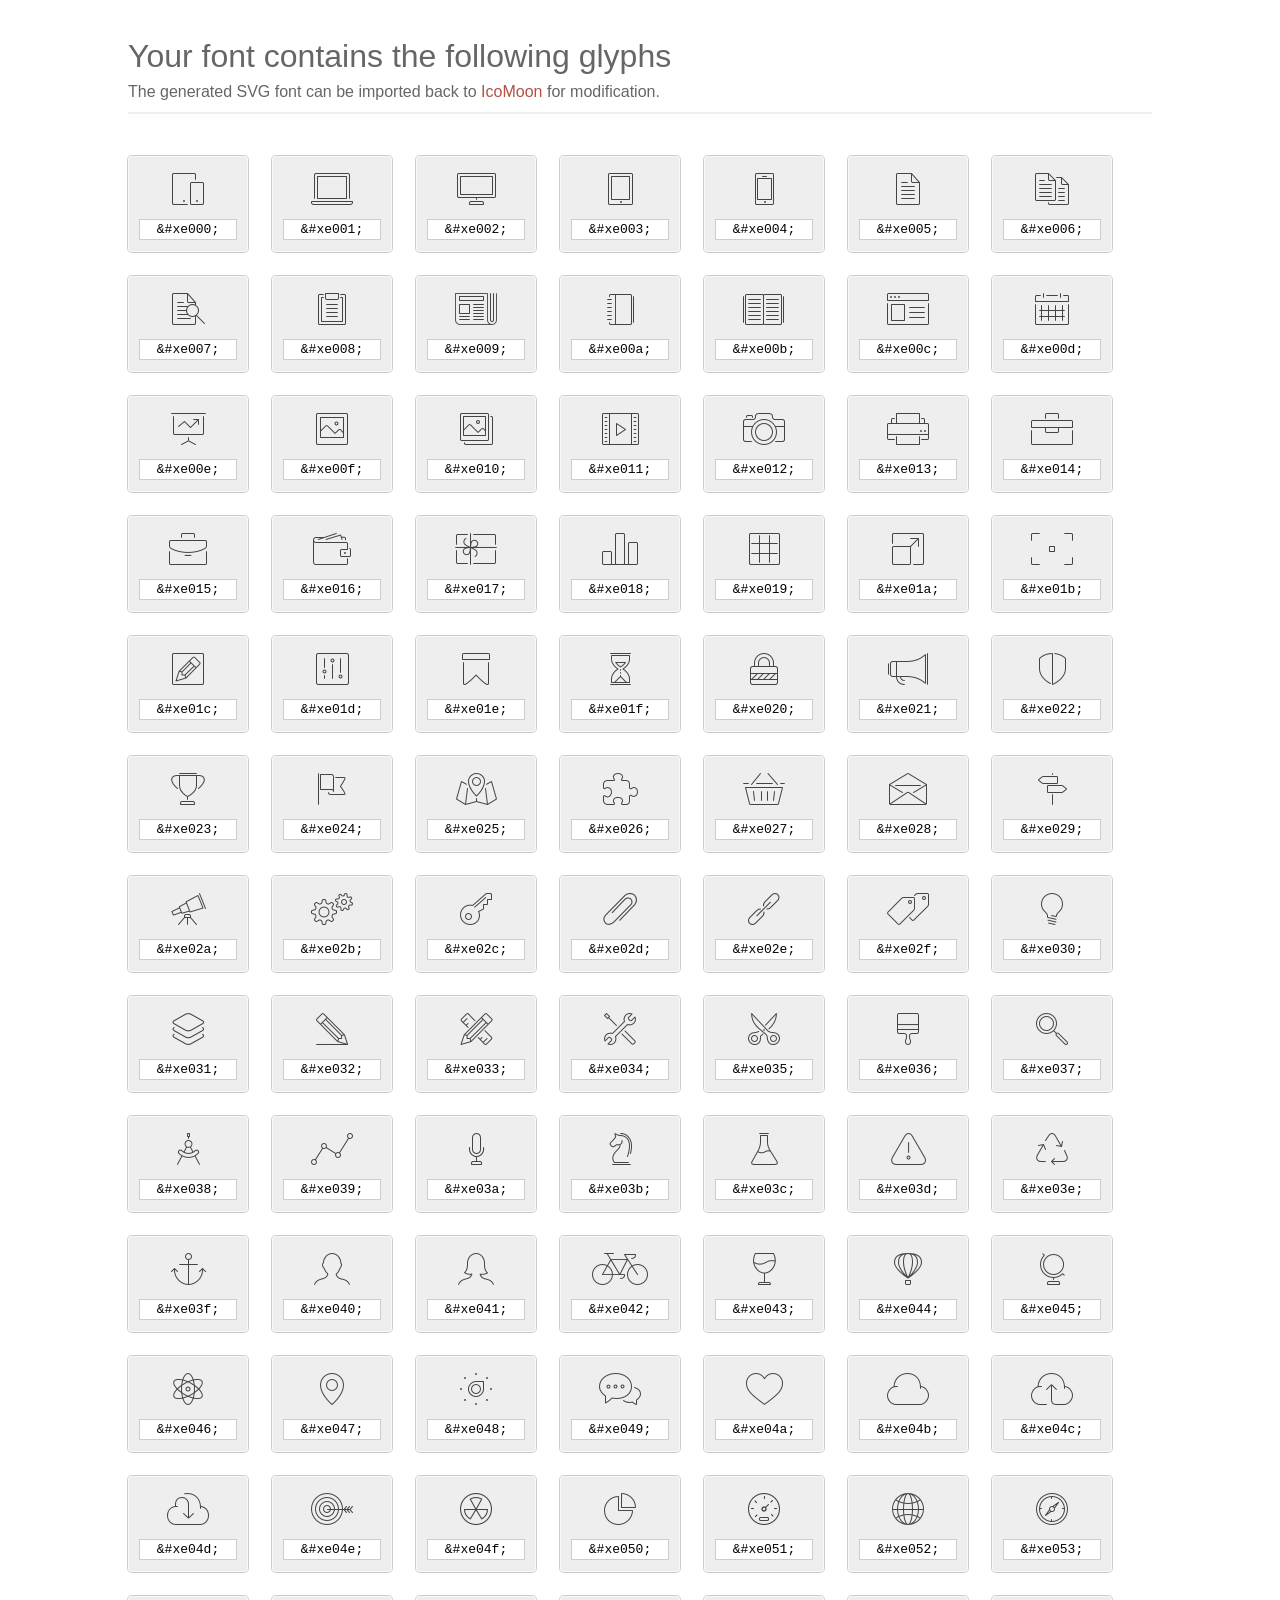
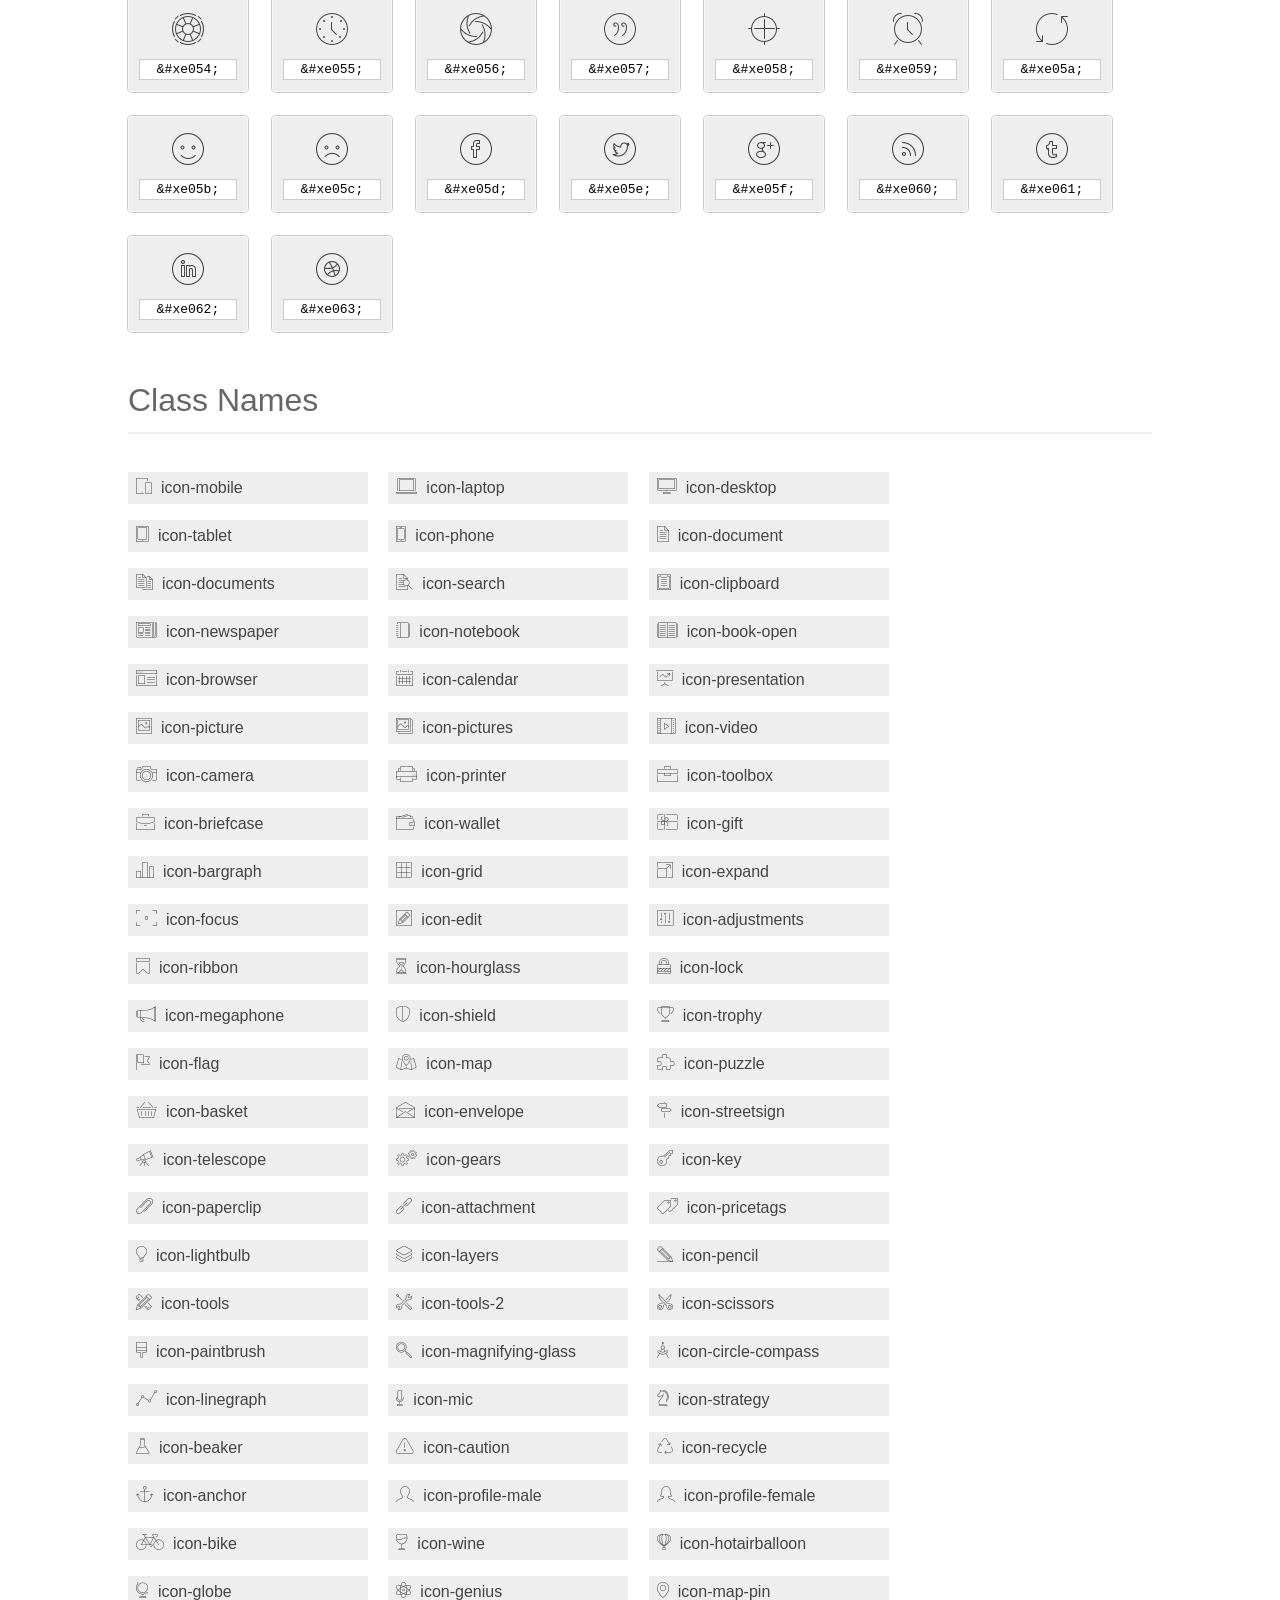
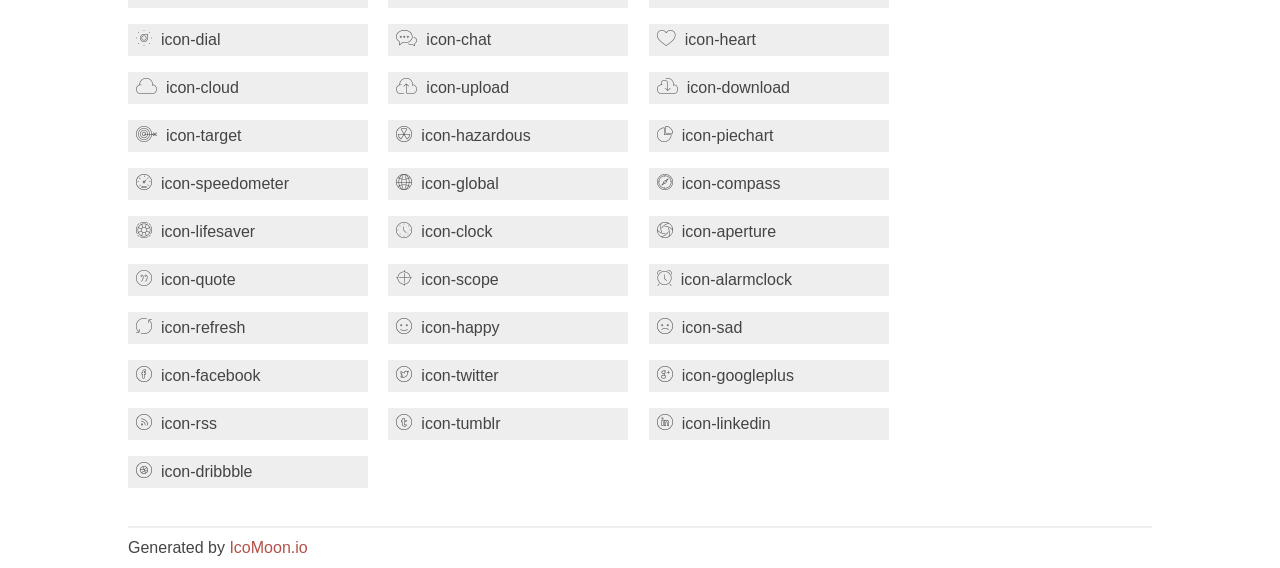
<file: app/static/assets/fonts/et-line-font/index.html>
<!doctype html>
<html>
<head>
<title>Your Font/Glyphs</title>
<link rel="stylesheet" href="style.css" />
<!--[if lte IE 7]><script src="lte-ie7.js"></script><![endif]-->
<style>
	section, header, footer {display: block;}
	body {
		font-family: sans-serif;
		color: #444;
		line-height: 1.5;
		font-size: 1em;
	}
	* {
		-moz-box-sizing: border-box;
		-webkit-box-sizing: border-box;
		box-sizing: border-box;
		margin: 0;
		padding: 0;
	}
	.glyph {
		font-size: 16px;
		float: left;
		text-align: center;
		background: #eee;
		padding: .75em;
		margin: .75em 1.5em .75em 0;
		width: 7.5em;
		border-radius: .25em;
		box-shadow: inset 0 0 0 1px #f8f8f8, 0 0 0 1px #CCC;
	}
	.glyph input {
		font-family: consolas, monospace;
		font-size: 13px;
		width: 100%;
		text-align: center;
		border: 0;
		box-shadow: 0 0 0 1px #ccc;
		padding: .125em;
	}
	.w-main {
		width: 80%;
	}
	.centered {
		margin-left: auto;
		margin-right: auto;
	}
	.fs1 {
		font-size: 2em;
	}
	header {
		margin: 2em 0;
		padding-bottom: .5em;
		color: #666;
		box-shadow: 0 2px #eee;
	}
	header h1 {
		font-size: 2em;
		font-weight: normal;
	}
	.clearfix:before, .clearfix:after { content: ""; display: table; }
	.clearfix:after, .clear { clear: both; }
	footer {
		margin-top: 2em;
		padding: .5em 0;
		box-shadow: 0 -2px #eee;
	}
	a, a:visited {
		color: #B35047;
		text-decoration: none;
	}
	a:hover, a:focus {color: #000;}
	.box1 {
		font-size: 16px;
		display: inline-block;
		width: 15em;
		padding: .25em .5em;
		background: #eee;
		margin: .5em 1em .5em 0;
	}
</style>
</head>
<body>
	<div class="w-main centered">
	<section class="mtm clearfix" id="glyphs">
	<header>
		<h1>Your font contains the following glyphs</h1>
		<p>The generated SVG font can be imported back to <a href="http://icomoon.io/app">IcoMoon</a> for modification.</p>
	</header>
	<div class="glyph">
		<div class="fs1" aria-hidden="true" data-icon="&#xe000;"></div>
		<input type="text" readonly="readonly" value="&amp;#xe000;" />
	</div>
	<div class="glyph">
		<div class="fs1" aria-hidden="true" data-icon="&#xe001;"></div>
		<input type="text" readonly="readonly" value="&amp;#xe001;" />
	</div>
	<div class="glyph">
		<div class="fs1" aria-hidden="true" data-icon="&#xe002;"></div>
		<input type="text" readonly="readonly" value="&amp;#xe002;" />
	</div>
	<div class="glyph">
		<div class="fs1" aria-hidden="true" data-icon="&#xe003;"></div>
		<input type="text" readonly="readonly" value="&amp;#xe003;" />
	</div>
	<div class="glyph">
		<div class="fs1" aria-hidden="true" data-icon="&#xe004;"></div>
		<input type="text" readonly="readonly" value="&amp;#xe004;" />
	</div>
	<div class="glyph">
		<div class="fs1" aria-hidden="true" data-icon="&#xe005;"></div>
		<input type="text" readonly="readonly" value="&amp;#xe005;" />
	</div>
	<div class="glyph">
		<div class="fs1" aria-hidden="true" data-icon="&#xe006;"></div>
		<input type="text" readonly="readonly" value="&amp;#xe006;" />
	</div>
	<div class="glyph">
		<div class="fs1" aria-hidden="true" data-icon="&#xe007;"></div>
		<input type="text" readonly="readonly" value="&amp;#xe007;" />
	</div>
	<div class="glyph">
		<div class="fs1" aria-hidden="true" data-icon="&#xe008;"></div>
		<input type="text" readonly="readonly" value="&amp;#xe008;" />
	</div>
	<div class="glyph">
		<div class="fs1" aria-hidden="true" data-icon="&#xe009;"></div>
		<input type="text" readonly="readonly" value="&amp;#xe009;" />
	</div>
	<div class="glyph">
		<div class="fs1" aria-hidden="true" data-icon="&#xe00a;"></div>
		<input type="text" readonly="readonly" value="&amp;#xe00a;" />
	</div>
	<div class="glyph">
		<div class="fs1" aria-hidden="true" data-icon="&#xe00b;"></div>
		<input type="text" readonly="readonly" value="&amp;#xe00b;" />
	</div>
	<div class="glyph">
		<div class="fs1" aria-hidden="true" data-icon="&#xe00c;"></div>
		<input type="text" readonly="readonly" value="&amp;#xe00c;" />
	</div>
	<div class="glyph">
		<div class="fs1" aria-hidden="true" data-icon="&#xe00d;"></div>
		<input type="text" readonly="readonly" value="&amp;#xe00d;" />
	</div>
	<div class="glyph">
		<div class="fs1" aria-hidden="true" data-icon="&#xe00e;"></div>
		<input type="text" readonly="readonly" value="&amp;#xe00e;" />
	</div>
	<div class="glyph">
		<div class="fs1" aria-hidden="true" data-icon="&#xe00f;"></div>
		<input type="text" readonly="readonly" value="&amp;#xe00f;" />
	</div>
	<div class="glyph">
		<div class="fs1" aria-hidden="true" data-icon="&#xe010;"></div>
		<input type="text" readonly="readonly" value="&amp;#xe010;" />
	</div>
	<div class="glyph">
		<div class="fs1" aria-hidden="true" data-icon="&#xe011;"></div>
		<input type="text" readonly="readonly" value="&amp;#xe011;" />
	</div>
	<div class="glyph">
		<div class="fs1" aria-hidden="true" data-icon="&#xe012;"></div>
		<input type="text" readonly="readonly" value="&amp;#xe012;" />
	</div>
	<div class="glyph">
		<div class="fs1" aria-hidden="true" data-icon="&#xe013;"></div>
		<input type="text" readonly="readonly" value="&amp;#xe013;" />
	</div>
	<div class="glyph">
		<div class="fs1" aria-hidden="true" data-icon="&#xe014;"></div>
		<input type="text" readonly="readonly" value="&amp;#xe014;" />
	</div>
	<div class="glyph">
		<div class="fs1" aria-hidden="true" data-icon="&#xe015;"></div>
		<input type="text" readonly="readonly" value="&amp;#xe015;" />
	</div>
	<div class="glyph">
		<div class="fs1" aria-hidden="true" data-icon="&#xe016;"></div>
		<input type="text" readonly="readonly" value="&amp;#xe016;" />
	</div>
	<div class="glyph">
		<div class="fs1" aria-hidden="true" data-icon="&#xe017;"></div>
		<input type="text" readonly="readonly" value="&amp;#xe017;" />
	</div>
	<div class="glyph">
		<div class="fs1" aria-hidden="true" data-icon="&#xe018;"></div>
		<input type="text" readonly="readonly" value="&amp;#xe018;" />
	</div>
	<div class="glyph">
		<div class="fs1" aria-hidden="true" data-icon="&#xe019;"></div>
		<input type="text" readonly="readonly" value="&amp;#xe019;" />
	</div>
	<div class="glyph">
		<div class="fs1" aria-hidden="true" data-icon="&#xe01a;"></div>
		<input type="text" readonly="readonly" value="&amp;#xe01a;" />
	</div>
	<div class="glyph">
		<div class="fs1" aria-hidden="true" data-icon="&#xe01b;"></div>
		<input type="text" readonly="readonly" value="&amp;#xe01b;" />
	</div>
	<div class="glyph">
		<div class="fs1" aria-hidden="true" data-icon="&#xe01c;"></div>
		<input type="text" readonly="readonly" value="&amp;#xe01c;" />
	</div>
	<div class="glyph">
		<div class="fs1" aria-hidden="true" data-icon="&#xe01d;"></div>
		<input type="text" readonly="readonly" value="&amp;#xe01d;" />
	</div>
	<div class="glyph">
		<div class="fs1" aria-hidden="true" data-icon="&#xe01e;"></div>
		<input type="text" readonly="readonly" value="&amp;#xe01e;" />
	</div>
	<div class="glyph">
		<div class="fs1" aria-hidden="true" data-icon="&#xe01f;"></div>
		<input type="text" readonly="readonly" value="&amp;#xe01f;" />
	</div>
	<div class="glyph">
		<div class="fs1" aria-hidden="true" data-icon="&#xe020;"></div>
		<input type="text" readonly="readonly" value="&amp;#xe020;" />
	</div>
	<div class="glyph">
		<div class="fs1" aria-hidden="true" data-icon="&#xe021;"></div>
		<input type="text" readonly="readonly" value="&amp;#xe021;" />
	</div>
	<div class="glyph">
		<div class="fs1" aria-hidden="true" data-icon="&#xe022;"></div>
		<input type="text" readonly="readonly" value="&amp;#xe022;" />
	</div>
	<div class="glyph">
		<div class="fs1" aria-hidden="true" data-icon="&#xe023;"></div>
		<input type="text" readonly="readonly" value="&amp;#xe023;" />
	</div>
	<div class="glyph">
		<div class="fs1" aria-hidden="true" data-icon="&#xe024;"></div>
		<input type="text" readonly="readonly" value="&amp;#xe024;" />
	</div>
	<div class="glyph">
		<div class="fs1" aria-hidden="true" data-icon="&#xe025;"></div>
		<input type="text" readonly="readonly" value="&amp;#xe025;" />
	</div>
	<div class="glyph">
		<div class="fs1" aria-hidden="true" data-icon="&#xe026;"></div>
		<input type="text" readonly="readonly" value="&amp;#xe026;" />
	</div>
	<div class="glyph">
		<div class="fs1" aria-hidden="true" data-icon="&#xe027;"></div>
		<input type="text" readonly="readonly" value="&amp;#xe027;" />
	</div>
	<div class="glyph">
		<div class="fs1" aria-hidden="true" data-icon="&#xe028;"></div>
		<input type="text" readonly="readonly" value="&amp;#xe028;" />
	</div>
	<div class="glyph">
		<div class="fs1" aria-hidden="true" data-icon="&#xe029;"></div>
		<input type="text" readonly="readonly" value="&amp;#xe029;" />
	</div>
	<div class="glyph">
		<div class="fs1" aria-hidden="true" data-icon="&#xe02a;"></div>
		<input type="text" readonly="readonly" value="&amp;#xe02a;" />
	</div>
	<div class="glyph">
		<div class="fs1" aria-hidden="true" data-icon="&#xe02b;"></div>
		<input type="text" readonly="readonly" value="&amp;#xe02b;" />
	</div>
	<div class="glyph">
		<div class="fs1" aria-hidden="true" data-icon="&#xe02c;"></div>
		<input type="text" readonly="readonly" value="&amp;#xe02c;" />
	</div>
	<div class="glyph">
		<div class="fs1" aria-hidden="true" data-icon="&#xe02d;"></div>
		<input type="text" readonly="readonly" value="&amp;#xe02d;" />
	</div>
	<div class="glyph">
		<div class="fs1" aria-hidden="true" data-icon="&#xe02e;"></div>
		<input type="text" readonly="readonly" value="&amp;#xe02e;" />
	</div>
	<div class="glyph">
		<div class="fs1" aria-hidden="true" data-icon="&#xe02f;"></div>
		<input type="text" readonly="readonly" value="&amp;#xe02f;" />
	</div>
	<div class="glyph">
		<div class="fs1" aria-hidden="true" data-icon="&#xe030;"></div>
		<input type="text" readonly="readonly" value="&amp;#xe030;" />
	</div>
	<div class="glyph">
		<div class="fs1" aria-hidden="true" data-icon="&#xe031;"></div>
		<input type="text" readonly="readonly" value="&amp;#xe031;" />
	</div>
	<div class="glyph">
		<div class="fs1" aria-hidden="true" data-icon="&#xe032;"></div>
		<input type="text" readonly="readonly" value="&amp;#xe032;" />
	</div>
	<div class="glyph">
		<div class="fs1" aria-hidden="true" data-icon="&#xe033;"></div>
		<input type="text" readonly="readonly" value="&amp;#xe033;" />
	</div>
	<div class="glyph">
		<div class="fs1" aria-hidden="true" data-icon="&#xe034;"></div>
		<input type="text" readonly="readonly" value="&amp;#xe034;" />
	</div>
	<div class="glyph">
		<div class="fs1" aria-hidden="true" data-icon="&#xe035;"></div>
		<input type="text" readonly="readonly" value="&amp;#xe035;" />
	</div>
	<div class="glyph">
		<div class="fs1" aria-hidden="true" data-icon="&#xe036;"></div>
		<input type="text" readonly="readonly" value="&amp;#xe036;" />
	</div>
	<div class="glyph">
		<div class="fs1" aria-hidden="true" data-icon="&#xe037;"></div>
		<input type="text" readonly="readonly" value="&amp;#xe037;" />
	</div>
	<div class="glyph">
		<div class="fs1" aria-hidden="true" data-icon="&#xe038;"></div>
		<input type="text" readonly="readonly" value="&amp;#xe038;" />
	</div>
	<div class="glyph">
		<div class="fs1" aria-hidden="true" data-icon="&#xe039;"></div>
		<input type="text" readonly="readonly" value="&amp;#xe039;" />
	</div>
	<div class="glyph">
		<div class="fs1" aria-hidden="true" data-icon="&#xe03a;"></div>
		<input type="text" readonly="readonly" value="&amp;#xe03a;" />
	</div>
	<div class="glyph">
		<div class="fs1" aria-hidden="true" data-icon="&#xe03b;"></div>
		<input type="text" readonly="readonly" value="&amp;#xe03b;" />
	</div>
	<div class="glyph">
		<div class="fs1" aria-hidden="true" data-icon="&#xe03c;"></div>
		<input type="text" readonly="readonly" value="&amp;#xe03c;" />
	</div>
	<div class="glyph">
		<div class="fs1" aria-hidden="true" data-icon="&#xe03d;"></div>
		<input type="text" readonly="readonly" value="&amp;#xe03d;" />
	</div>
	<div class="glyph">
		<div class="fs1" aria-hidden="true" data-icon="&#xe03e;"></div>
		<input type="text" readonly="readonly" value="&amp;#xe03e;" />
	</div>
	<div class="glyph">
		<div class="fs1" aria-hidden="true" data-icon="&#xe03f;"></div>
		<input type="text" readonly="readonly" value="&amp;#xe03f;" />
	</div>
	<div class="glyph">
		<div class="fs1" aria-hidden="true" data-icon="&#xe040;"></div>
		<input type="text" readonly="readonly" value="&amp;#xe040;" />
	</div>
	<div class="glyph">
		<div class="fs1" aria-hidden="true" data-icon="&#xe041;"></div>
		<input type="text" readonly="readonly" value="&amp;#xe041;" />
	</div>
	<div class="glyph">
		<div class="fs1" aria-hidden="true" data-icon="&#xe042;"></div>
		<input type="text" readonly="readonly" value="&amp;#xe042;" />
	</div>
	<div class="glyph">
		<div class="fs1" aria-hidden="true" data-icon="&#xe043;"></div>
		<input type="text" readonly="readonly" value="&amp;#xe043;" />
	</div>
	<div class="glyph">
		<div class="fs1" aria-hidden="true" data-icon="&#xe044;"></div>
		<input type="text" readonly="readonly" value="&amp;#xe044;" />
	</div>
	<div class="glyph">
		<div class="fs1" aria-hidden="true" data-icon="&#xe045;"></div>
		<input type="text" readonly="readonly" value="&amp;#xe045;" />
	</div>
	<div class="glyph">
		<div class="fs1" aria-hidden="true" data-icon="&#xe046;"></div>
		<input type="text" readonly="readonly" value="&amp;#xe046;" />
	</div>
	<div class="glyph">
		<div class="fs1" aria-hidden="true" data-icon="&#xe047;"></div>
		<input type="text" readonly="readonly" value="&amp;#xe047;" />
	</div>
	<div class="glyph">
		<div class="fs1" aria-hidden="true" data-icon="&#xe048;"></div>
		<input type="text" readonly="readonly" value="&amp;#xe048;" />
	</div>
	<div class="glyph">
		<div class="fs1" aria-hidden="true" data-icon="&#xe049;"></div>
		<input type="text" readonly="readonly" value="&amp;#xe049;" />
	</div>
	<div class="glyph">
		<div class="fs1" aria-hidden="true" data-icon="&#xe04a;"></div>
		<input type="text" readonly="readonly" value="&amp;#xe04a;" />
	</div>
	<div class="glyph">
		<div class="fs1" aria-hidden="true" data-icon="&#xe04b;"></div>
		<input type="text" readonly="readonly" value="&amp;#xe04b;" />
	</div>
	<div class="glyph">
		<div class="fs1" aria-hidden="true" data-icon="&#xe04c;"></div>
		<input type="text" readonly="readonly" value="&amp;#xe04c;" />
	</div>
	<div class="glyph">
		<div class="fs1" aria-hidden="true" data-icon="&#xe04d;"></div>
		<input type="text" readonly="readonly" value="&amp;#xe04d;" />
	</div>
	<div class="glyph">
		<div class="fs1" aria-hidden="true" data-icon="&#xe04e;"></div>
		<input type="text" readonly="readonly" value="&amp;#xe04e;" />
	</div>
	<div class="glyph">
		<div class="fs1" aria-hidden="true" data-icon="&#xe04f;"></div>
		<input type="text" readonly="readonly" value="&amp;#xe04f;" />
	</div>
	<div class="glyph">
		<div class="fs1" aria-hidden="true" data-icon="&#xe050;"></div>
		<input type="text" readonly="readonly" value="&amp;#xe050;" />
	</div>
	<div class="glyph">
		<div class="fs1" aria-hidden="true" data-icon="&#xe051;"></div>
		<input type="text" readonly="readonly" value="&amp;#xe051;" />
	</div>
	<div class="glyph">
		<div class="fs1" aria-hidden="true" data-icon="&#xe052;"></div>
		<input type="text" readonly="readonly" value="&amp;#xe052;" />
	</div>
	<div class="glyph">
		<div class="fs1" aria-hidden="true" data-icon="&#xe053;"></div>
		<input type="text" readonly="readonly" value="&amp;#xe053;" />
	</div>
	<div class="glyph">
		<div class="fs1" aria-hidden="true" data-icon="&#xe054;"></div>
		<input type="text" readonly="readonly" value="&amp;#xe054;" />
	</div>
	<div class="glyph">
		<div class="fs1" aria-hidden="true" data-icon="&#xe055;"></div>
		<input type="text" readonly="readonly" value="&amp;#xe055;" />
	</div>
	<div class="glyph">
		<div class="fs1" aria-hidden="true" data-icon="&#xe056;"></div>
		<input type="text" readonly="readonly" value="&amp;#xe056;" />
	</div>
	<div class="glyph">
		<div class="fs1" aria-hidden="true" data-icon="&#xe057;"></div>
		<input type="text" readonly="readonly" value="&amp;#xe057;" />
	</div>
	<div class="glyph">
		<div class="fs1" aria-hidden="true" data-icon="&#xe058;"></div>
		<input type="text" readonly="readonly" value="&amp;#xe058;" />
	</div>
	<div class="glyph">
		<div class="fs1" aria-hidden="true" data-icon="&#xe059;"></div>
		<input type="text" readonly="readonly" value="&amp;#xe059;" />
	</div>
	<div class="glyph">
		<div class="fs1" aria-hidden="true" data-icon="&#xe05a;"></div>
		<input type="text" readonly="readonly" value="&amp;#xe05a;" />
	</div>
	<div class="glyph">
		<div class="fs1" aria-hidden="true" data-icon="&#xe05b;"></div>
		<input type="text" readonly="readonly" value="&amp;#xe05b;" />
	</div>
	<div class="glyph">
		<div class="fs1" aria-hidden="true" data-icon="&#xe05c;"></div>
		<input type="text" readonly="readonly" value="&amp;#xe05c;" />
	</div>
	<div class="glyph">
		<div class="fs1" aria-hidden="true" data-icon="&#xe05d;"></div>
		<input type="text" readonly="readonly" value="&amp;#xe05d;" />
	</div>
	<div class="glyph">
		<div class="fs1" aria-hidden="true" data-icon="&#xe05e;"></div>
		<input type="text" readonly="readonly" value="&amp;#xe05e;" />
	</div>
	<div class="glyph">
		<div class="fs1" aria-hidden="true" data-icon="&#xe05f;"></div>
		<input type="text" readonly="readonly" value="&amp;#xe05f;" />
	</div>
	<div class="glyph">
		<div class="fs1" aria-hidden="true" data-icon="&#xe060;"></div>
		<input type="text" readonly="readonly" value="&amp;#xe060;" />
	</div>
	<div class="glyph">
		<div class="fs1" aria-hidden="true" data-icon="&#xe061;"></div>
		<input type="text" readonly="readonly" value="&amp;#xe061;" />
	</div>
	<div class="glyph">
		<div class="fs1" aria-hidden="true" data-icon="&#xe062;"></div>
		<input type="text" readonly="readonly" value="&amp;#xe062;" />
	</div>
	<div class="glyph">
		<div class="fs1" aria-hidden="true" data-icon="&#xe063;"></div>
		<input type="text" readonly="readonly" value="&amp;#xe063;" />
	</div>
	</section>
	<div class="clear"></div>
	<section class="mtm clearfix" id="glyphs">
	<header>
		<h1>Class Names</h1>
	</header>
	<span class="box1">
		<span aria-hidden="true" class="icon-mobile"></span>
		&nbsp;icon-mobile
	</span>
	<span class="box1">
		<span aria-hidden="true" class="icon-laptop"></span>
		&nbsp;icon-laptop
	</span>
	<span class="box1">
		<span aria-hidden="true" class="icon-desktop"></span>
		&nbsp;icon-desktop
	</span>
	<span class="box1">
		<span aria-hidden="true" class="icon-tablet"></span>
		&nbsp;icon-tablet
	</span>
	<span class="box1">
		<span aria-hidden="true" class="icon-phone"></span>
		&nbsp;icon-phone
	</span>
	<span class="box1">
		<span aria-hidden="true" class="icon-document"></span>
		&nbsp;icon-document
	</span>
	<span class="box1">
		<span aria-hidden="true" class="icon-documents"></span>
		&nbsp;icon-documents
	</span>
	<span class="box1">
		<span aria-hidden="true" class="icon-search"></span>
		&nbsp;icon-search
	</span>
	<span class="box1">
		<span aria-hidden="true" class="icon-clipboard"></span>
		&nbsp;icon-clipboard
	</span>
	<span class="box1">
		<span aria-hidden="true" class="icon-newspaper"></span>
		&nbsp;icon-newspaper
	</span>
	<span class="box1">
		<span aria-hidden="true" class="icon-notebook"></span>
		&nbsp;icon-notebook
	</span>
	<span class="box1">
		<span aria-hidden="true" class="icon-book-open"></span>
		&nbsp;icon-book-open
	</span>
	<span class="box1">
		<span aria-hidden="true" class="icon-browser"></span>
		&nbsp;icon-browser
	</span>
	<span class="box1">
		<span aria-hidden="true" class="icon-calendar"></span>
		&nbsp;icon-calendar
	</span>
	<span class="box1">
		<span aria-hidden="true" class="icon-presentation"></span>
		&nbsp;icon-presentation
	</span>
	<span class="box1">
		<span aria-hidden="true" class="icon-picture"></span>
		&nbsp;icon-picture
	</span>
	<span class="box1">
		<span aria-hidden="true" class="icon-pictures"></span>
		&nbsp;icon-pictures
	</span>
	<span class="box1">
		<span aria-hidden="true" class="icon-video"></span>
		&nbsp;icon-video
	</span>
	<span class="box1">
		<span aria-hidden="true" class="icon-camera"></span>
		&nbsp;icon-camera
	</span>
	<span class="box1">
		<span aria-hidden="true" class="icon-printer"></span>
		&nbsp;icon-printer
	</span>
	<span class="box1">
		<span aria-hidden="true" class="icon-toolbox"></span>
		&nbsp;icon-toolbox
	</span>
	<span class="box1">
		<span aria-hidden="true" class="icon-briefcase"></span>
		&nbsp;icon-briefcase
	</span>
	<span class="box1">
		<span aria-hidden="true" class="icon-wallet"></span>
		&nbsp;icon-wallet
	</span>
	<span class="box1">
		<span aria-hidden="true" class="icon-gift"></span>
		&nbsp;icon-gift
	</span>
	<span class="box1">
		<span aria-hidden="true" class="icon-bargraph"></span>
		&nbsp;icon-bargraph
	</span>
	<span class="box1">
		<span aria-hidden="true" class="icon-grid"></span>
		&nbsp;icon-grid
	</span>
	<span class="box1">
		<span aria-hidden="true" class="icon-expand"></span>
		&nbsp;icon-expand
	</span>
	<span class="box1">
		<span aria-hidden="true" class="icon-focus"></span>
		&nbsp;icon-focus
	</span>
	<span class="box1">
		<span aria-hidden="true" class="icon-edit"></span>
		&nbsp;icon-edit
	</span>
	<span class="box1">
		<span aria-hidden="true" class="icon-adjustments"></span>
		&nbsp;icon-adjustments
	</span>
	<span class="box1">
		<span aria-hidden="true" class="icon-ribbon"></span>
		&nbsp;icon-ribbon
	</span>
	<span class="box1">
		<span aria-hidden="true" class="icon-hourglass"></span>
		&nbsp;icon-hourglass
	</span>
	<span class="box1">
		<span aria-hidden="true" class="icon-lock"></span>
		&nbsp;icon-lock
	</span>
	<span class="box1">
		<span aria-hidden="true" class="icon-megaphone"></span>
		&nbsp;icon-megaphone
	</span>
	<span class="box1">
		<span aria-hidden="true" class="icon-shield"></span>
		&nbsp;icon-shield
	</span>
	<span class="box1">
		<span aria-hidden="true" class="icon-trophy"></span>
		&nbsp;icon-trophy
	</span>
	<span class="box1">
		<span aria-hidden="true" class="icon-flag"></span>
		&nbsp;icon-flag
	</span>
	<span class="box1">
		<span aria-hidden="true" class="icon-map"></span>
		&nbsp;icon-map
	</span>
	<span class="box1">
		<span aria-hidden="true" class="icon-puzzle"></span>
		&nbsp;icon-puzzle
	</span>
	<span class="box1">
		<span aria-hidden="true" class="icon-basket"></span>
		&nbsp;icon-basket
	</span>
	<span class="box1">
		<span aria-hidden="true" class="icon-envelope"></span>
		&nbsp;icon-envelope
	</span>
	<span class="box1">
		<span aria-hidden="true" class="icon-streetsign"></span>
		&nbsp;icon-streetsign
	</span>
	<span class="box1">
		<span aria-hidden="true" class="icon-telescope"></span>
		&nbsp;icon-telescope
	</span>
	<span class="box1">
		<span aria-hidden="true" class="icon-gears"></span>
		&nbsp;icon-gears
	</span>
	<span class="box1">
		<span aria-hidden="true" class="icon-key"></span>
		&nbsp;icon-key
	</span>
	<span class="box1">
		<span aria-hidden="true" class="icon-paperclip"></span>
		&nbsp;icon-paperclip
	</span>
	<span class="box1">
		<span aria-hidden="true" class="icon-attachment"></span>
		&nbsp;icon-attachment
	</span>
	<span class="box1">
		<span aria-hidden="true" class="icon-pricetags"></span>
		&nbsp;icon-pricetags
	</span>
	<span class="box1">
		<span aria-hidden="true" class="icon-lightbulb"></span>
		&nbsp;icon-lightbulb
	</span>
	<span class="box1">
		<span aria-hidden="true" class="icon-layers"></span>
		&nbsp;icon-layers
	</span>
	<span class="box1">
		<span aria-hidden="true" class="icon-pencil"></span>
		&nbsp;icon-pencil
	</span>
	<span class="box1">
		<span aria-hidden="true" class="icon-tools"></span>
		&nbsp;icon-tools
	</span>
	<span class="box1">
		<span aria-hidden="true" class="icon-tools-2"></span>
		&nbsp;icon-tools-2
	</span>
	<span class="box1">
		<span aria-hidden="true" class="icon-scissors"></span>
		&nbsp;icon-scissors
	</span>
	<span class="box1">
		<span aria-hidden="true" class="icon-paintbrush"></span>
		&nbsp;icon-paintbrush
	</span>
	<span class="box1">
		<span aria-hidden="true" class="icon-magnifying-glass"></span>
		&nbsp;icon-magnifying-glass
	</span>
	<span class="box1">
		<span aria-hidden="true" class="icon-circle-compass"></span>
		&nbsp;icon-circle-compass
	</span>
	<span class="box1">
		<span aria-hidden="true" class="icon-linegraph"></span>
		&nbsp;icon-linegraph
	</span>
	<span class="box1">
		<span aria-hidden="true" class="icon-mic"></span>
		&nbsp;icon-mic
	</span>
	<span class="box1">
		<span aria-hidden="true" class="icon-strategy"></span>
		&nbsp;icon-strategy
	</span>
	<span class="box1">
		<span aria-hidden="true" class="icon-beaker"></span>
		&nbsp;icon-beaker
	</span>
	<span class="box1">
		<span aria-hidden="true" class="icon-caution"></span>
		&nbsp;icon-caution
	</span>
	<span class="box1">
		<span aria-hidden="true" class="icon-recycle"></span>
		&nbsp;icon-recycle
	</span>
	<span class="box1">
		<span aria-hidden="true" class="icon-anchor"></span>
		&nbsp;icon-anchor
	</span>
	<span class="box1">
		<span aria-hidden="true" class="icon-profile-male"></span>
		&nbsp;icon-profile-male
	</span>
	<span class="box1">
		<span aria-hidden="true" class="icon-profile-female"></span>
		&nbsp;icon-profile-female
	</span>
	<span class="box1">
		<span aria-hidden="true" class="icon-bike"></span>
		&nbsp;icon-bike
	</span>
	<span class="box1">
		<span aria-hidden="true" class="icon-wine"></span>
		&nbsp;icon-wine
	</span>
	<span class="box1">
		<span aria-hidden="true" class="icon-hotairballoon"></span>
		&nbsp;icon-hotairballoon
	</span>
	<span class="box1">
		<span aria-hidden="true" class="icon-globe"></span>
		&nbsp;icon-globe
	</span>
	<span class="box1">
		<span aria-hidden="true" class="icon-genius"></span>
		&nbsp;icon-genius
	</span>
	<span class="box1">
		<span aria-hidden="true" class="icon-map-pin"></span>
		&nbsp;icon-map-pin
	</span>
	<span class="box1">
		<span aria-hidden="true" class="icon-dial"></span>
		&nbsp;icon-dial
	</span>
	<span class="box1">
		<span aria-hidden="true" class="icon-chat"></span>
		&nbsp;icon-chat
	</span>
	<span class="box1">
		<span aria-hidden="true" class="icon-heart"></span>
		&nbsp;icon-heart
	</span>
	<span class="box1">
		<span aria-hidden="true" class="icon-cloud"></span>
		&nbsp;icon-cloud
	</span>
	<span class="box1">
		<span aria-hidden="true" class="icon-upload"></span>
		&nbsp;icon-upload
	</span>
	<span class="box1">
		<span aria-hidden="true" class="icon-download"></span>
		&nbsp;icon-download
	</span>
	<span class="box1">
		<span aria-hidden="true" class="icon-target"></span>
		&nbsp;icon-target
	</span>
	<span class="box1">
		<span aria-hidden="true" class="icon-hazardous"></span>
		&nbsp;icon-hazardous
	</span>
	<span class="box1">
		<span aria-hidden="true" class="icon-piechart"></span>
		&nbsp;icon-piechart
	</span>
	<span class="box1">
		<span aria-hidden="true" class="icon-speedometer"></span>
		&nbsp;icon-speedometer
	</span>
	<span class="box1">
		<span aria-hidden="true" class="icon-global"></span>
		&nbsp;icon-global
	</span>
	<span class="box1">
		<span aria-hidden="true" class="icon-compass"></span>
		&nbsp;icon-compass
	</span>
	<span class="box1">
		<span aria-hidden="true" class="icon-lifesaver"></span>
		&nbsp;icon-lifesaver
	</span>
	<span class="box1">
		<span aria-hidden="true" class="icon-clock"></span>
		&nbsp;icon-clock
	</span>
	<span class="box1">
		<span aria-hidden="true" class="icon-aperture"></span>
		&nbsp;icon-aperture
	</span>
	<span class="box1">
		<span aria-hidden="true" class="icon-quote"></span>
		&nbsp;icon-quote
	</span>
	<span class="box1">
		<span aria-hidden="true" class="icon-scope"></span>
		&nbsp;icon-scope
	</span>
	<span class="box1">
		<span aria-hidden="true" class="icon-alarmclock"></span>
		&nbsp;icon-alarmclock
	</span>
	<span class="box1">
		<span aria-hidden="true" class="icon-refresh"></span>
		&nbsp;icon-refresh
	</span>
	<span class="box1">
		<span aria-hidden="true" class="icon-happy"></span>
		&nbsp;icon-happy
	</span>
	<span class="box1">
		<span aria-hidden="true" class="icon-sad"></span>
		&nbsp;icon-sad
	</span>
	<span class="box1">
		<span aria-hidden="true" class="icon-facebook"></span>
		&nbsp;icon-facebook
	</span>
	<span class="box1">
		<span aria-hidden="true" class="icon-twitter"></span>
		&nbsp;icon-twitter
	</span>
	<span class="box1">
		<span aria-hidden="true" class="icon-googleplus"></span>
		&nbsp;icon-googleplus
	</span>
	<span class="box1">
		<span aria-hidden="true" class="icon-rss"></span>
		&nbsp;icon-rss
	</span>
	<span class="box1">
		<span aria-hidden="true" class="icon-tumblr"></span>
		&nbsp;icon-tumblr
	</span>
	<span class="box1">
		<span aria-hidden="true" class="icon-linkedin"></span>
		&nbsp;icon-linkedin
	</span>
	<span class="box1">
		<span aria-hidden="true" class="icon-dribbble"></span>
		&nbsp;icon-dribbble
	</span>
	</section>
	<footer>
		<p>Generated by <a href="http://icomoon.io">IcoMoon.io</a></p>
	</footer>
	</div>
	<script>
	document.getElementById("glyphs").addEventListener("click", function(e) {
		var target = e.target;
		if (target.tagName === "INPUT") {
			target.select();
		}
	});
	</script>
</body>
</html>
</file>
<file: app/static/assets/fonts/et-line-font/style.css>
@font-face {
	font-family: 'et-line';
	src:url('fonts/et-line.eot');
	src:url('fonts/et-line.eot?#iefix') format('embedded-opentype'),
		url('fonts/et-line.woff') format('woff'),
		url('fonts/et-line.ttf') format('truetype'),
		url('fonts/et-line.svg#et-line') format('svg');
	font-weight: normal;
	font-style: normal;
}

/* Use the following CSS code if you want to use data attributes for inserting your icons */
[data-icon]:before {
	font-family: 'et-line';
	content: attr(data-icon);
	speak: none;
	font-weight: normal;
	font-variant: normal;
	text-transform: none;
	line-height: 1;
	-webkit-font-smoothing: antialiased;
	-moz-osx-font-smoothing: grayscale;
	display:inline-block;
}

/* Use the following CSS code if you want to have a class per icon */
/*
Instead of a list of all class selectors,
you can use the generic selector below, but it's slower:
[class*="icon-"] {
*/
.icon-mobile, .icon-laptop, .icon-desktop, .icon-tablet, .icon-phone, .icon-document, .icon-documents, .icon-search, .icon-clipboard, .icon-newspaper, .icon-notebook, .icon-book-open, .icon-browser, .icon-calendar, .icon-presentation, .icon-picture, .icon-pictures, .icon-video, .icon-camera, .icon-printer, .icon-toolbox, .icon-briefcase, .icon-wallet, .icon-gift, .icon-bargraph, .icon-grid, .icon-expand, .icon-focus, .icon-edit, .icon-adjustments, .icon-ribbon, .icon-hourglass, .icon-lock, .icon-megaphone, .icon-shield, .icon-trophy, .icon-flag, .icon-map, .icon-puzzle, .icon-basket, .icon-envelope, .icon-streetsign, .icon-telescope, .icon-gears, .icon-key, .icon-paperclip, .icon-attachment, .icon-pricetags, .icon-lightbulb, .icon-layers, .icon-pencil, .icon-tools, .icon-tools-2, .icon-scissors, .icon-paintbrush, .icon-magnifying-glass, .icon-circle-compass, .icon-linegraph, .icon-mic, .icon-strategy, .icon-beaker, .icon-caution, .icon-recycle, .icon-anchor, .icon-profile-male, .icon-profile-female, .icon-bike, .icon-wine, .icon-hotairballoon, .icon-globe, .icon-genius, .icon-map-pin, .icon-dial, .icon-chat, .icon-heart, .icon-cloud, .icon-upload, .icon-download, .icon-target, .icon-hazardous, .icon-piechart, .icon-speedometer, .icon-global, .icon-compass, .icon-lifesaver, .icon-clock, .icon-aperture, .icon-quote, .icon-scope, .icon-alarmclock, .icon-refresh, .icon-happy, .icon-sad, .icon-facebook, .icon-twitter, .icon-googleplus, .icon-rss, .icon-tumblr, .icon-linkedin, .icon-dribbble {
	font-family: 'et-line';
	speak: none;
	font-style: normal;
	font-weight: normal;
	font-variant: normal;
	text-transform: none;
	line-height: 1;
	-webkit-font-smoothing: antialiased;
	-moz-osx-font-smoothing: grayscale;
	display:inline-block;
}
.icon-mobile:before {
	content: "\e000";
}
.icon-laptop:before {
	content: "\e001";
}
.icon-desktop:before {
	content: "\e002";
}
.icon-tablet:before {
	content: "\e003";
}
.icon-phone:before {
	content: "\e004";
}
.icon-document:before {
	content: "\e005";
}
.icon-documents:before {
	content: "\e006";
}
.icon-search:before {
	content: "\e007";
}
.icon-clipboard:before {
	content: "\e008";
}
.icon-newspaper:before {
	content: "\e009";
}
.icon-notebook:before {
	content: "\e00a";
}
.icon-book-open:before {
	content: "\e00b";
}
.icon-browser:before {
	content: "\e00c";
}
.icon-calendar:before {
	content: "\e00d";
}
.icon-presentation:before {
	content: "\e00e";
}
.icon-picture:before {
	content: "\e00f";
}
.icon-pictures:before {
	content: "\e010";
}
.icon-video:before {
	content: "\e011";
}
.icon-camera:before {
	content: "\e012";
}
.icon-printer:before {
	content: "\e013";
}
.icon-toolbox:before {
	content: "\e014";
}
.icon-briefcase:before {
	content: "\e015";
}
.icon-wallet:before {
	content: "\e016";
}
.icon-gift:before {
	content: "\e017";
}
.icon-bargraph:before {
	content: "\e018";
}
.icon-grid:before {
	content: "\e019";
}
.icon-expand:before {
	content: "\e01a";
}
.icon-focus:before {
	content: "\e01b";
}
.icon-edit:before {
	content: "\e01c";
}
.icon-adjustments:before {
	content: "\e01d";
}
.icon-ribbon:before {
	content: "\e01e";
}
.icon-hourglass:before {
	content: "\e01f";
}
.icon-lock:before {
	content: "\e020";
}
.icon-megaphone:before {
	content: "\e021";
}
.icon-shield:before {
	content: "\e022";
}
.icon-trophy:before {
	content: "\e023";
}
.icon-flag:before {
	content: "\e024";
}
.icon-map:before {
	content: "\e025";
}
.icon-puzzle:before {
	content: "\e026";
}
.icon-basket:before {
	content: "\e027";
}
.icon-envelope:before {
	content: "\e028";
}
.icon-streetsign:before {
	content: "\e029";
}
.icon-telescope:before {
	content: "\e02a";
}
.icon-gears:before {
	content: "\e02b";
}
.icon-key:before {
	content: "\e02c";
}
.icon-paperclip:before {
	content: "\e02d";
}
.icon-attachment:before {
	content: "\e02e";
}
.icon-pricetags:before {
	content: "\e02f";
}
.icon-lightbulb:before {
	content: "\e030";
}
.icon-layers:before {
	content: "\e031";
}
.icon-pencil:before {
	content: "\e032";
}
.icon-tools:before {
	content: "\e033";
}
.icon-tools-2:before {
	content: "\e034";
}
.icon-scissors:before {
	content: "\e035";
}
.icon-paintbrush:before {
	content: "\e036";
}
.icon-magnifying-glass:before {
	content: "\e037";
}
.icon-circle-compass:before {
	content: "\e038";
}
.icon-linegraph:before {
	content: "\e039";
}
.icon-mic:before {
	content: "\e03a";
}
.icon-strategy:before {
	content: "\e03b";
}
.icon-beaker:before {
	content: "\e03c";
}
.icon-caution:before {
	content: "\e03d";
}
.icon-recycle:before {
	content: "\e03e";
}
.icon-anchor:before {
	content: "\e03f";
}
.icon-profile-male:before {
	content: "\e040";
}
.icon-profile-female:before {
	content: "\e041";
}
.icon-bike:before {
	content: "\e042";
}
.icon-wine:before {
	content: "\e043";
}
.icon-hotairballoon:before {
	content: "\e044";
}
.icon-globe:before {
	content: "\e045";
}
.icon-genius:before {
	content: "\e046";
}
.icon-map-pin:before {
	content: "\e047";
}
.icon-dial:before {
	content: "\e048";
}
.icon-chat:before {
	content: "\e049";
}
.icon-heart:before {
	content: "\e04a";
}
.icon-cloud:before {
	content: "\e04b";
}
.icon-upload:before {
	content: "\e04c";
}
.icon-download:before {
	content: "\e04d";
}
.icon-target:before {
	content: "\e04e";
}
.icon-hazardous:before {
	content: "\e04f";
}
.icon-piechart:before {
	content: "\e050";
}
.icon-speedometer:before {
	content: "\e051";
}
.icon-global:before {
	content: "\e052";
}
.icon-compass:before {
	content: "\e053";
}
.icon-lifesaver:before {
	content: "\e054";
}
.icon-clock:before {
	content: "\e055";
}
.icon-aperture:before {
	content: "\e056";
}
.icon-quote:before {
	content: "\e057";
}
.icon-scope:before {
	content: "\e058";
}
.icon-alarmclock:before {
	content: "\e059";
}
.icon-refresh:before {
	content: "\e05a";
}
.icon-happy:before {
	content: "\e05b";
}
.icon-sad:before {
	content: "\e05c";
}
.icon-facebook:before {
	content: "\e05d";
}
.icon-twitter:before {
	content: "\e05e";
}
.icon-googleplus:before {
	content: "\e05f";
}
.icon-rss:before {
	content: "\e060";
}
.icon-tumblr:before {
	content: "\e061";
}
.icon-linkedin:before {
	content: "\e062";
}
.icon-dribbble:before {
	content: "\e063";
}
</file>
